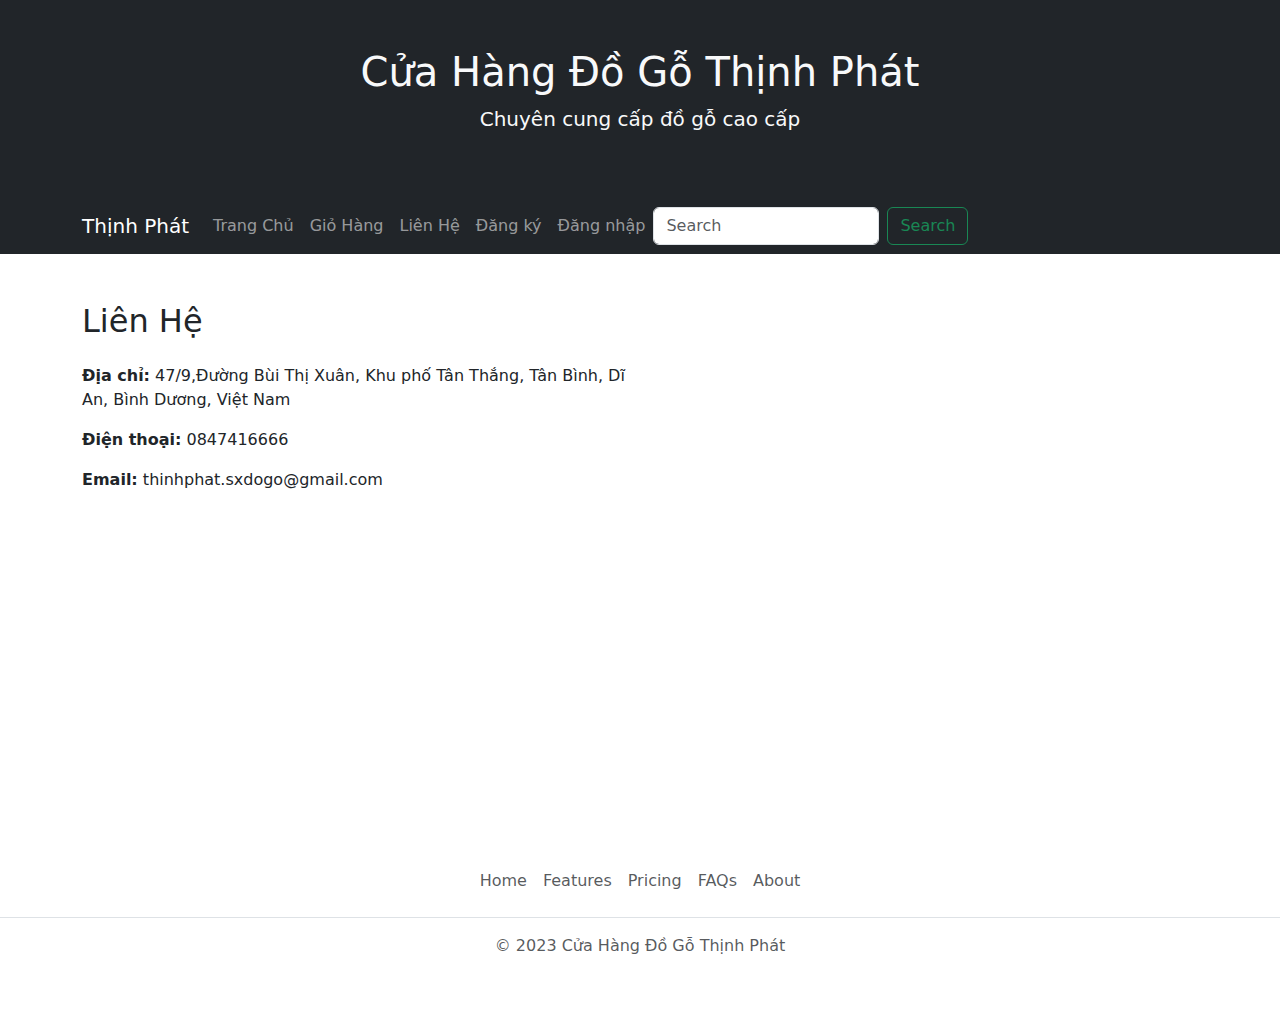
<file: lienhe.html>
<!DOCTYPE html>
<html>
<head>
    <title>Liên Hệ</title>
    <link rel="stylesheet" href="https://cdn.jsdelivr.net/npm/bootstrap@5.3.2/dist/css/bootstrap.min.css">
</head>
<body>
    <header class="bg-dark text-light text-center py-5">
        <h1>Cửa Hàng Đồ Gỗ Thịnh Phát</h1>
        <p class="lead">Chuyên cung cấp đồ gỗ cao cấp</p>
    </header>
    
    <nav class="navbar navbar-expand-lg navbar-dark bg-dark">
        <div class="container">
            <a class="navbar-brand" href="/index.html">Thịnh Phát</a>
            <button class="navbar-toggler" type="button" data-bs-toggle="collapse" data-bs-target="#navbarNav" aria-controls="navbarNav" aria-expanded="false" aria-label="Toggle navigation">
                <span class="navbar-toggler-icon"></span>
            </button>
            <div class="collapse navbar-collapse" id="navbarNav">
                <ul class="navbar-nav ml-auto">
                    <li class="nav-item active">
                        <a class="nav-link" href="/index.html">Trang Chủ</a>
                    </li>
                    <li class="nav-item">
                        <a class="nav-link" href="/canhbao/canhbao.html">Giỏ Hàng </a>
                    </li>
                    <li class="nav-item">
                        <a class="nav-link" href="/lienhe.html">Liên Hệ</a>
                    </li>
                    <li class="nav-item">
                        <a class="nav-link" href="/register.html">Đăng ký</a>
                    </li>
                    <li class="nav-item">
                        <a class="nav-link" href="/signup.html">Đăng nhập</a>
                    </li>
                </ul>
                <form class="d-flex" role="search">
                    <input class="form-control me-2" type="search" placeholder="Search" aria-label="Search">
                    <button class="btn btn-outline-success" type="submit">Search</button>
                  </form>
            </div>
        </div>
    </nav>
    
    <main class="container mt-5">
        <section id="contact">
            <h2 class="mb-4">Liên Hệ</h2>
            <div class="row">
                <div class="col-md-6">
                    <address>
                        <p><strong>Địa chỉ:</strong> 47/9,Đường Bùi Thị Xuân, Khu phố Tân Thắng, Tân Bình, Dĩ An, Bình Dương, Việt Nam</p>
                        <p><strong>Điện thoại:</strong> 0847416666</p>
                        <p><strong>Email:</strong> thinhphat.sxdogo@gmail.com</p>
                    </address>
                </div>
                <div class="col-md-6">
                    <iframe src="https://www.google.com/maps/embed?pb=!1m18!1m12!1m3!1d3917.3104605909443!2d106.7700784109287!3d10.939904389173977!2m3!1f0!2f0!3f0!3m2!1i1024!2i768!4f13.1!3m3!1m2!1s0x3174d9750e452899%3A0x2d0e824986dec5f6!2zQ8O0bmcgVHkgVG5oaCBT4bqjbiBYdeG6pXQgxJDhu5MgR-G7lyBUaOG7i25oIFBow6F0!5e0!3m2!1svi!2sus!4v1698752018824!5m2!1svi!2sus" width="600" height="450" style="border:0;" allowfullscreen="" loading="lazy" referrerpolicy="no-referrer-when-downgrade"></iframe>
                </div>
            </div>
        </section>
    </main>
    <footer class="py-3 my-4">
        <ul class="nav justify-content-center border-bottom pb-3 mb-3">
          <li class="nav-item"><a href="#" class="nav-link px-2 text-muted">Home</a></li>
          <li class="nav-item"><a href="#" class="nav-link px-2 text-muted">Features</a></li>
          <li class="nav-item"><a href="#" class="nav-link px-2 text-muted">Pricing</a></li>
          <li class="nav-item"><a href="#" class="nav-link px-2 text-muted">FAQs</a></li>
          <li class="nav-item"><a href="#" class="nav-link px-2 text-muted">About</a></li>
        </ul>
        <p class="text-center text-muted">© 2023 Cửa Hàng Đồ Gỗ Thịnh Phát</p>
      </footer>

    <script src="https://cdn.jsdelivr.net/npm/bootstrap@5.3.2/dist/js/bootstrap.bundle.min.js"></script>
</body>
</html>
</file>
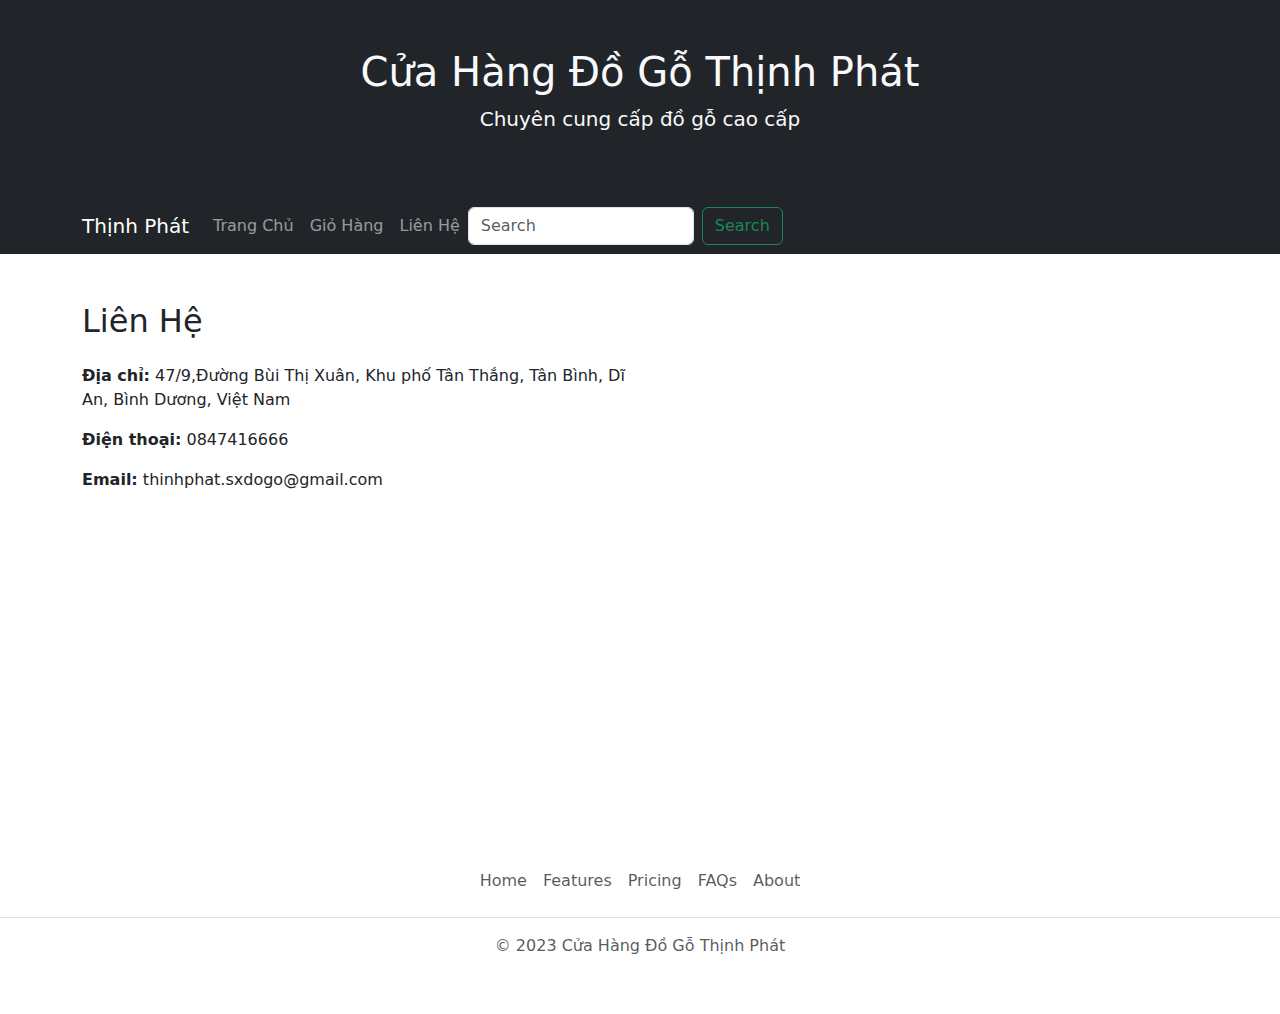
<file: lienhe2.html>
<!DOCTYPE html>
<html>
<head>
    <title>Liên Hệ</title>
    <link rel="stylesheet" href="https://cdn.jsdelivr.net/npm/bootstrap@5.3.2/dist/css/bootstrap.min.css">
</head>
<body>
    <header class="bg-dark text-light text-center py-5">
        <h1>Cửa Hàng Đồ Gỗ Thịnh Phát</h1>
        <p class="lead">Chuyên cung cấp đồ gỗ cao cấp</p>
    </header>
    
    <nav class="navbar navbar-expand-lg navbar-dark bg-dark">
        <div class="container">
            <a class="navbar-brand" href="/index2.html">Thịnh Phát</a>
            <button class="navbar-toggler" type="button" data-bs-toggle="collapse" data-bs-target="#navbarNav" aria-controls="navbarNav" aria-expanded="false" aria-label="Toggle navigation">
                <span class="navbar-toggler-icon"></span>
            </button>
            <div class="collapse navbar-collapse" id="navbarNav">
                <ul class="navbar-nav ml-auto">
                    <li class="nav-item active">
                        <a class="nav-link" href="/index2.html">Trang Chủ</a>
                    </li>
                    <li class="nav-item">
                        <a class="nav-link" href="/trangxemchitiet/giohang.html">Giỏ Hàng </a>
                    </li>
                    <li class="nav-item">
                        <a class="nav-link" href="/lienhe2.html">Liên Hệ</a>
                    </li>
                </ul>
                <form class="d-flex" role="search">
                    <input class="form-control me-2" type="search" placeholder="Search" aria-label="Search">
                    <button class="btn btn-outline-success" type="submit">Search</button>
                  </form>
            </div>
        </div>
    </nav>
    
    <main class="container mt-5">
        <section id="contact">
            <h2 class="mb-4">Liên Hệ</h2>
            <div class="row">
                <div class="col-md-6">
                    <address>
                        <p><strong>Địa chỉ:</strong> 47/9,Đường Bùi Thị Xuân, Khu phố Tân Thắng, Tân Bình, Dĩ An, Bình Dương, Việt Nam</p>
                        <p><strong>Điện thoại:</strong> 0847416666</p>
                        <p><strong>Email:</strong> thinhphat.sxdogo@gmail.com</p>
                    </address>
                </div>
                <div class="col-md-6">
                    <iframe src="https://www.google.com/maps/embed?pb=!1m18!1m12!1m3!1d3917.3104605909443!2d106.7700784109287!3d10.939904389173977!2m3!1f0!2f0!3f0!3m2!1i1024!2i768!4f13.1!3m3!1m2!1s0x3174d9750e452899%3A0x2d0e824986dec5f6!2zQ8O0bmcgVHkgVG5oaCBT4bqjbiBYdeG6pXQgxJDhu5MgR-G7lyBUaOG7i25oIFBow6F0!5e0!3m2!1svi!2sus!4v1698752018824!5m2!1svi!2sus" width="600" height="450" style="border:0;" allowfullscreen="" loading="lazy" referrerpolicy="no-referrer-when-downgrade"></iframe>
                </div>
            </div>
        </section>
    </main>
    <footer class="py-3 my-4">
        <ul class="nav justify-content-center border-bottom pb-3 mb-3">
          <li class="nav-item"><a href="#" class="nav-link px-2 text-muted">Home</a></li>
          <li class="nav-item"><a href="#" class="nav-link px-2 text-muted">Features</a></li>
          <li class="nav-item"><a href="#" class="nav-link px-2 text-muted">Pricing</a></li>
          <li class="nav-item"><a href="#" class="nav-link px-2 text-muted">FAQs</a></li>
          <li class="nav-item"><a href="#" class="nav-link px-2 text-muted">About</a></li>
        </ul>
        <p class="text-center text-muted">© 2023 Cửa Hàng Đồ Gỗ Thịnh Phát</p>
      </footer>

    <script src="https://cdn.jsdelivr.net/npm/bootstrap@5.3.2/dist/js/bootstrap.bundle.min.js"></script>
</body>
</html>
</file>
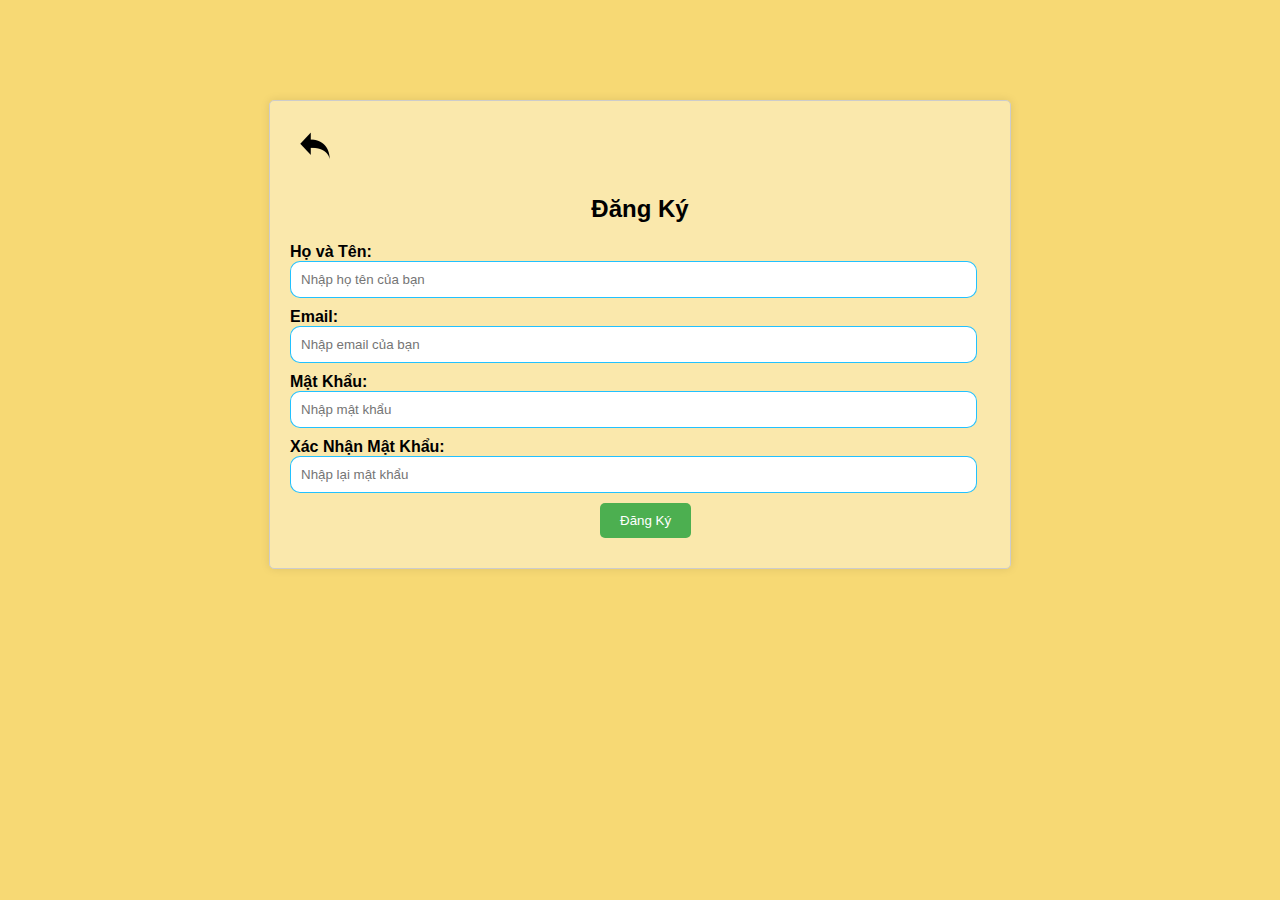
<file: register.html>
<!DOCTYPE html>
<html lang="en">
<head>
    <meta charset="UTF-8">
    <meta name="viewport" content="width=device-width, initial-scale=1.0">
    <title>Document</title>
    <link rel="stylesheet" href="register.css">
</head>
<body>
    
    <div class="container">
        <a class="quaylai" href="/signup.html"><img src="./imgproject/istockphoto-953455676-170667a-removebg-preview (1).png" alt=""></a>
        <form action="/index2.html" method="get">

            <h2>Đăng Ký</h2>
            <div class="input-container">
                <label for="fullname">Họ và Tên:</label>
                <input type="text" id="fullname" name="fullname" required placeholder="Nhập họ tên của bạn">
            </div>
            <div class="input-container">
                <label for="email">Email:</label>
                <input type="email" id="email" name="email" required placeholder="Nhập email của bạn">
            </div>
            <div class="input-container">
                <label for="password">Mật Khẩu:</label>
                <input type="password" id="password" name="password" required placeholder="Nhập mật khẩu">
            </div>
            <div class="input-container">
                <label for="confirm-password">Xác Nhận Mật Khẩu:</label>
                <input type="password" id="confirm-password" name="confirm-password" required placeholder="Nhập lại mật khẩu">
            </div>
            <div class="input-container">
               <a href="/index2.html"> <input type="submit" value="Đăng Ký"></a>
            </div>
            
        </form>
    </div>
</body>
</html>
</file>
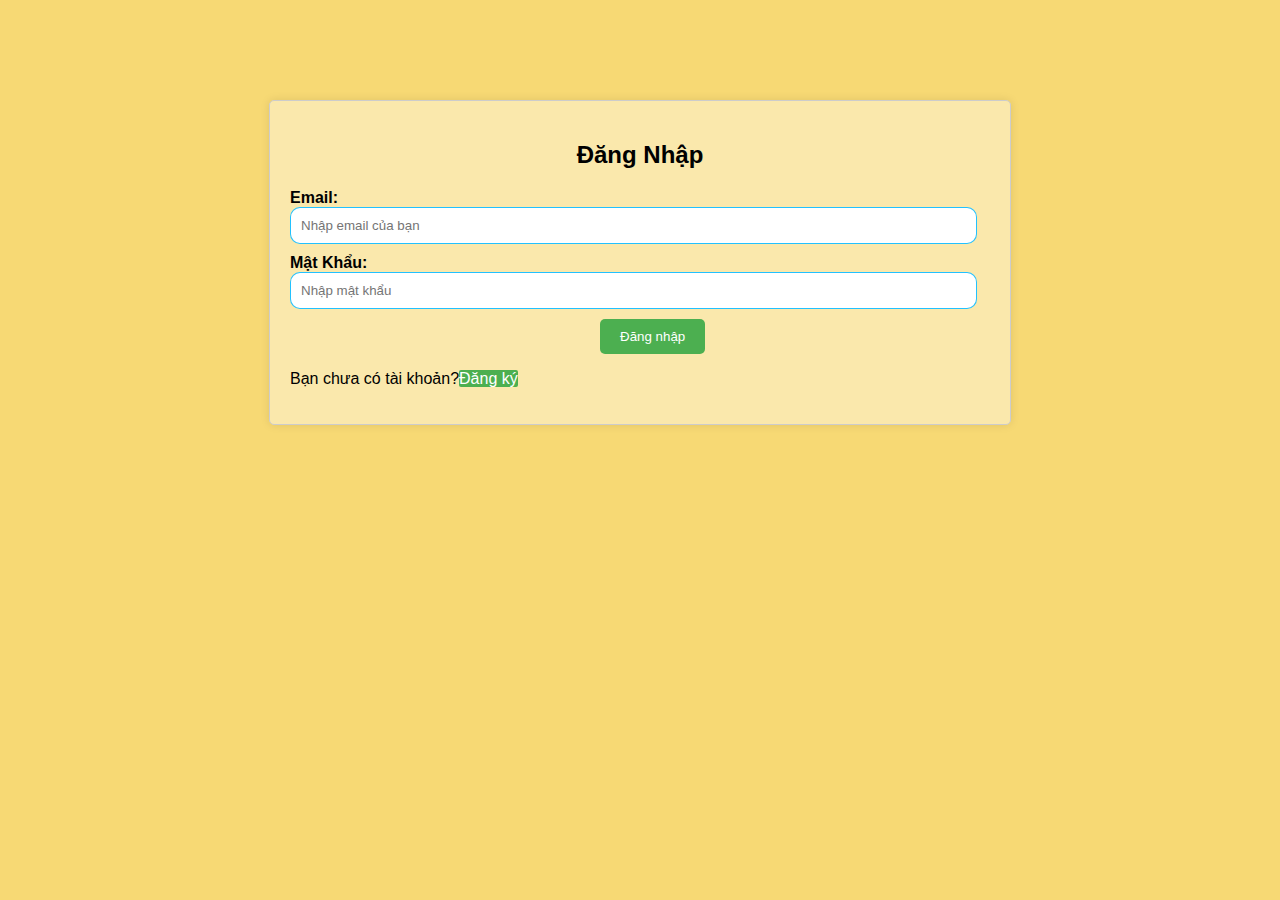
<file: signup.html>
<!DOCTYPE html>
<html lang="en">
<head>
    <meta charset="UTF-8">
    <meta name="viewport" content="width=device-width, initial-scale=1.0">
    <title>Document</title>
    <link rel="stylesheet" href="signup.css">
</head>
<body>
    
    <div class="container">
        <form action="/homepage2.html" method="get">
            <h2>Đăng Nhập</h2>
            <div class="input-container">
                <label for="email">Email:</label>
                <input type="email" id="email" name="email" required placeholder="Nhập email của bạn">
            </div>
            <div class="input-container">
                <label for="password">Mật Khẩu:</label>
                <input type="password" id="password" name="password" required placeholder="Nhập mật khẩu">
            </div>
            <div class="input-container">
                <input type="submit" value="Đăng nhập">
            </div>
            <p>Bạn chưa có tài khoản?<a href="/register.html">Đăng ký</a></p>
    </div>
</body>
</html>
</file>
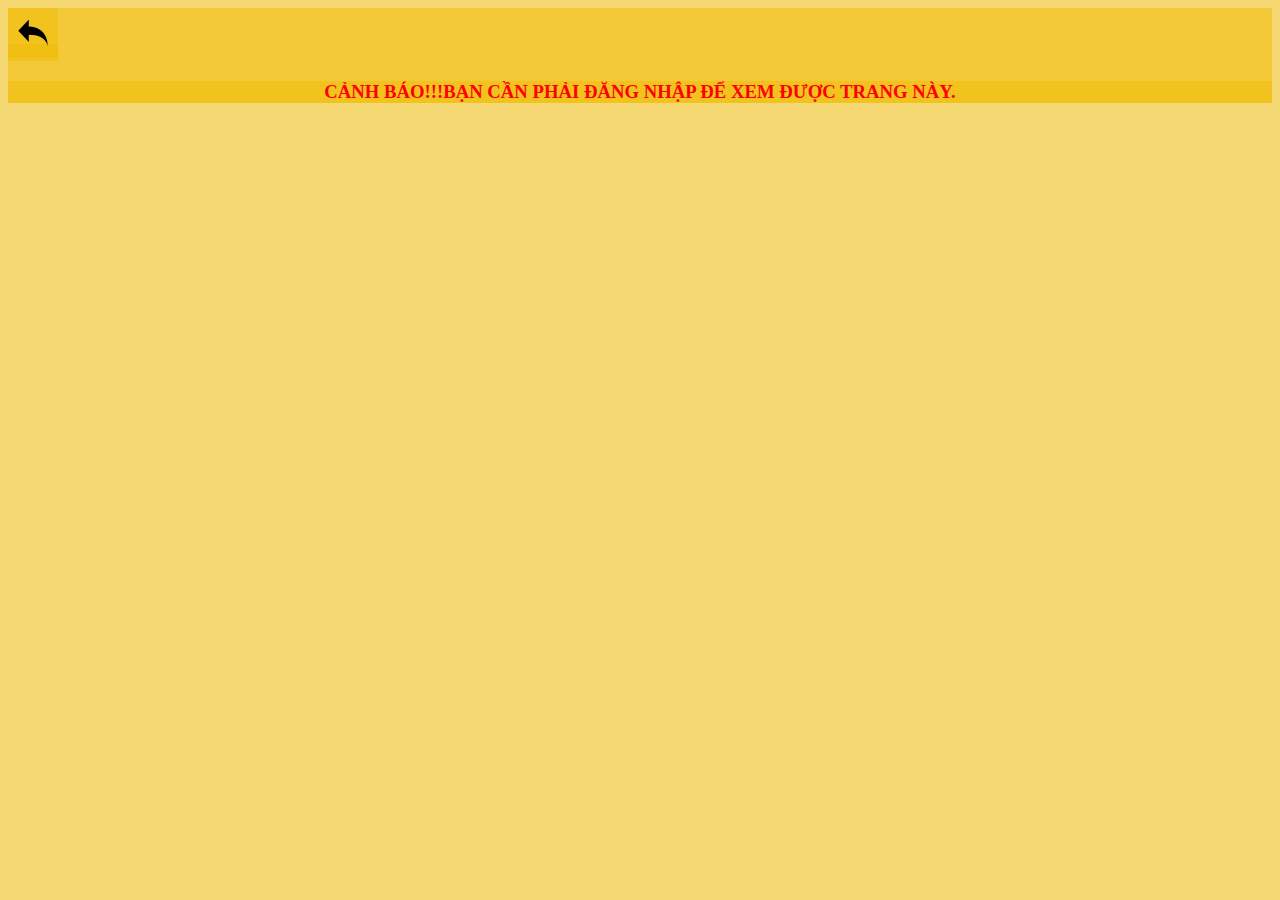
<file: canhbao/canhbao.html>
<!DOCTYPE html>
<html lang="en">
<head>
    <meta charset="UTF-8">
    <meta name="viewport" content="width=device-width, initial-scale=1.0">
    <title>cảnh báo </title>
    <link rel="stylesheet" href="canhbao.css">
</head>
<body>
    <a class="quaylai" href="/index.html"><img src="/imgproject/istockphoto-953455676-170667a-removebg-preview (1).png" alt=""></a>
    <h3>CẢNH BÁO!!!BẠN CẦN PHẢI ĐĂNG NHẬP ĐỂ XEM ĐƯỢC TRANG NÀY.</h3>
</body>
</html>
</file>
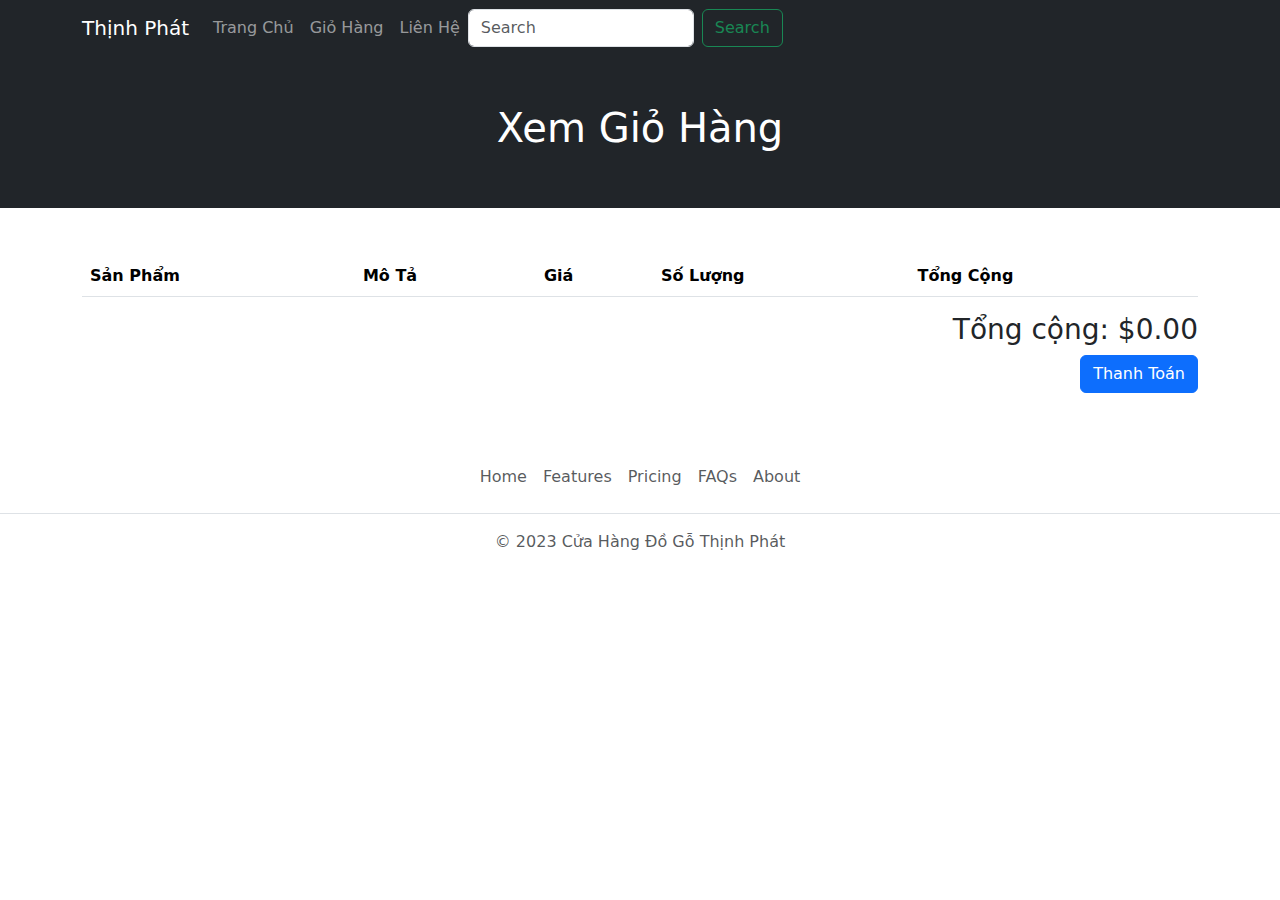
<file: trangxemchitiet/giohang.html>
<!DOCTYPE html>
<html lang="en">
<head>
    <meta charset="UTF-8">
    <meta name="viewport" content="width=device-width, initial-scale=1.0">
    <title>Xem Giỏ Hàng</title>
    <link rel="stylesheet" href="https://cdn.jsdelivr.net/npm/bootstrap@5.3.2/dist/css/bootstrap.min.css">
</head>
<body>
    <nav class="navbar navbar-expand-lg navbar-dark bg-dark">
        <div class="container">
            <a class="navbar-brand" href="/index2.html">Thịnh Phát</a>
            <button class="navbar-toggler" type="button" data-bs-toggle="collapse" data-bs-target="#navbarNav" aria-controls="navbarNav" aria-expanded="false" aria-label="Toggle navigation">
                <span class="navbar-toggler-icon"></span>
            </button>
            <div class="collapse navbar-collapse" id="navbarNav">
                <ul class="navbar-nav ml-auto">
                    <li class="nav-item active">
                        <a class="nav-link" href="/index2.html">Trang Chủ</a>
                    </li>
                    <li class="nav-item">
                        <a class="nav-link" href="/trangxemchitiet/giohang.html">Giỏ Hàng </a>
                    </li>
                    
                    <li class="nav-item">
                        <a class="nav-link" href="/lienhe.html">Liên Hệ</a>
                    </li>
                </ul>
                <form class="d-flex" role="search">
                    <input class="form-control me-2" type="search" placeholder="Search" aria-label="Search">
                    <button class="btn btn-outline-success" type="submit">Search</button>
                  </form>
            </div>
        </div>
    </nav>
    <header class="bg-dark text-white text-center py-5">
        <h1>Xem Giỏ Hàng</h1>
    </header>
    <div class="container my-5">
        <table class="table">
            <thead>
                <tr>
                    <th scope="col">Sản Phẩm</th>
                    <th scope="col">Mô Tả</th>
                    <th scope="col">Giá</th>
                    <th scope="col">Số Lượng</th>
                    <th scope="col">Tổng Cộng</th>
                </tr>
            </thead>
            <tbody id="cart-items">
                <!-- Các sản phẩm trong giỏ hàng sẽ được thêm vào đây bằng JavaScript -->
            </tbody>
        </table>
        <div class="text-end">
            <h3 id="cart-total">Tổng cộng: $0.00</h3>
            <a href="javascript:void(0);" id="checkout" class="btn btn-primary">Thanh Toán</a>
        </div>
    </div>
    <footer class="py-3 my-4">
        <ul class="nav justify-content-center border-bottom pb-3 mb-3">
          <li class="nav-item"><a href="#" class="nav-link px-2 text-muted">Home</a></li>
          <li class="nav-item"><a href="#" class="nav-link px-2 text-muted">Features</a></li>
          <li class="nav-item"><a href="#" class="nav-link px-2 text-muted">Pricing</a></li>
          <li class="nav-item"><a href="#" class="nav-link px-2 text-muted">FAQs</a></li>
          <li class="nav-item"><a href="#" class="nav-link px-2 text-muted">About</a></li>
        </ul>
        <p class="text-center text-muted">© 2023 Cửa Hàng Đồ Gỗ Thịnh Phát</p>
      </footer>
    <script src="https://code.jquery.com/jquery-3.6.0.min.js"></script>
    <script src="https://cdn.jsdelivr.net/npm/bootstrap@5.3.2/dist/js/bootstrap.min.js"></script>
    <script src="giohang.js"></script>
</body>
</html>
</file>
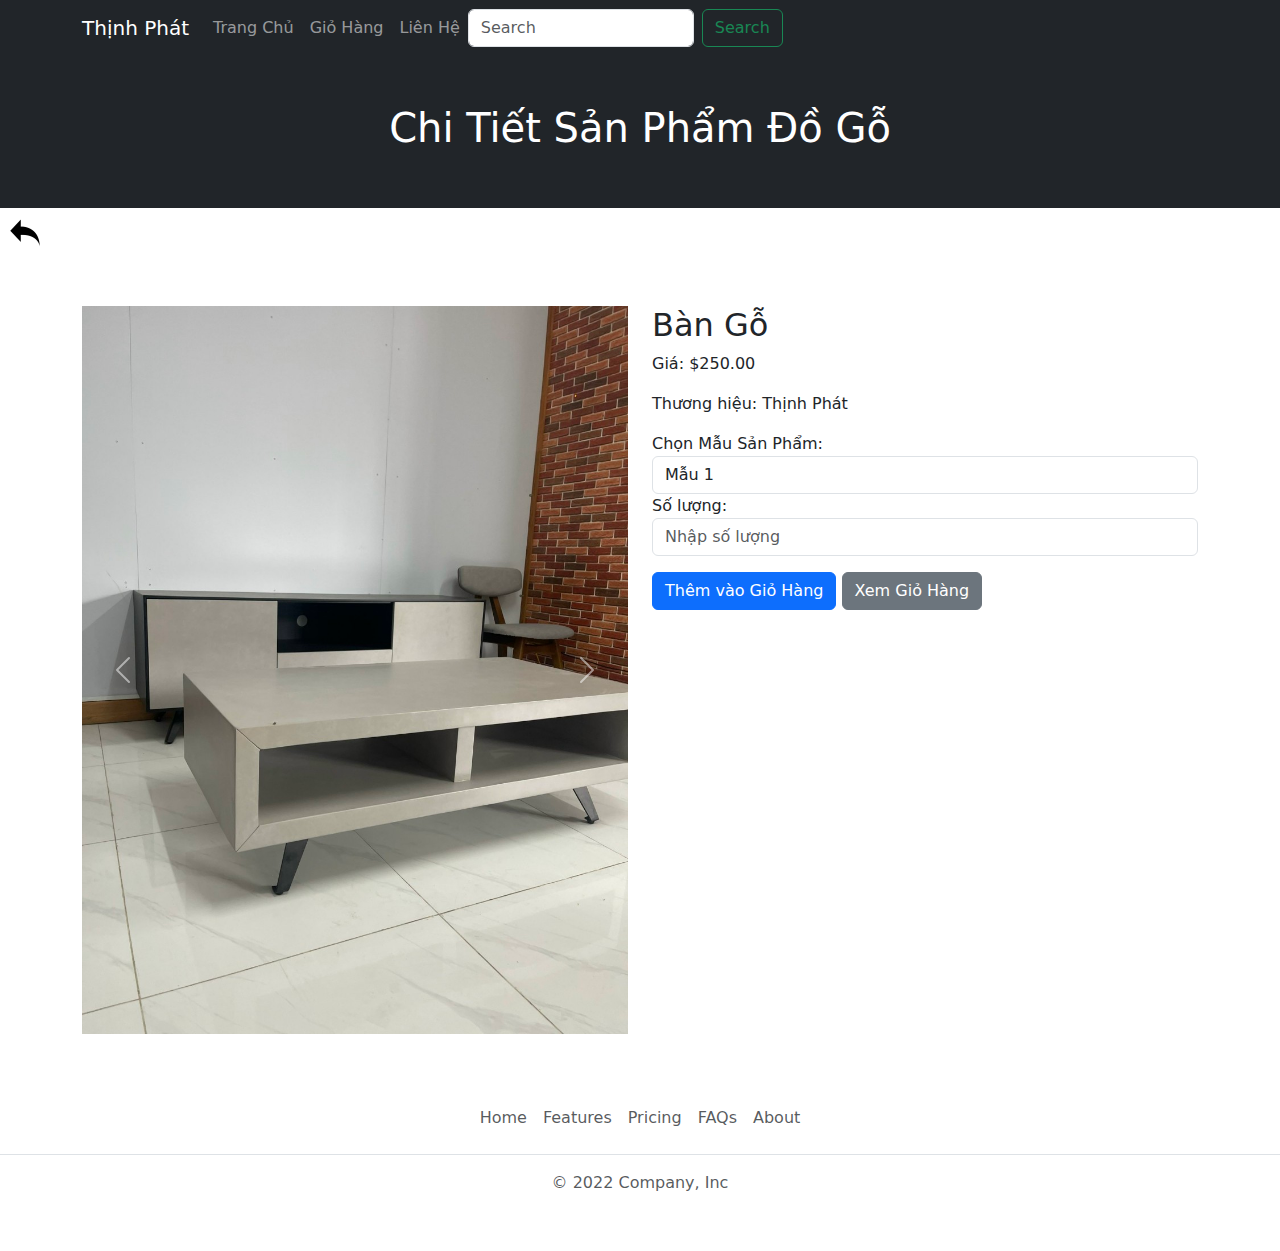
<file: trangxemchitiet/trangxemchitien2.html>
<!DOCTYPE html>
<html lang="en">
<head>
    <meta charset="UTF-8">
    <meta name="viewport" content="width=device-width, initial-scale=1.0">
    <title>Xem Chi Tiết Sản Phẩm Đồ Gỗ</title>
    <link rel="stylesheet" href="https://cdn.jsdelivr.net/npm/bootstrap@5.3.2/dist/css/bootstrap.min.css">
</head>
<body>
    <nav class="navbar navbar-expand-lg navbar-dark bg-dark">
        <div class="container">
            <a class="navbar-brand" href="/index2.html">Thịnh Phát</a>
            <button class="navbar-toggler" type="button" data-bs-toggle="collapse" data-bs-target="#navbarNav" aria-controls="navbarNav" aria-expanded="false" aria-label="Toggle navigation">
                <span class="navbar-toggler-icon"></span>
            </button>
            <div class="collapse navbar-collapse" id="navbarNav">
                <ul class="navbar-nav ml-auto">
                    <li class="nav-item active">
                        <a class="nav-link" href="/index2.html">Trang Chủ</a>
                    </li>
                    <li class="nav-item">
                        <a class="nav-link" href="/trangxemchitiet/giohang.html">Giỏ Hàng </a>
                    </li>
                    
                    <li class="nav-item">
                        <a class="nav-link" href="/lienhe.html">Liên Hệ</a>
                    </li>
                </ul>
                <form class="d-flex" role="search">
                    <input class="form-control me-2" type="search" placeholder="Search" aria-label="Search">
                    <button class="btn btn-outline-success" type="submit">Search</button>
                  </form>
            </div>
        </div>
    </nav>
    <header class="bg-dark text-white text-center py-5">
        <h1>Chi Tiết Sản Phẩm Đồ Gỗ</h1>
    </header>
    <a class="quaylai" href="/index2.html"><img src="/imgproject/istockphoto-953455676-170667a-removebg-preview (1).png" alt="123"></a>
    <div class="container my-5">
        <div class="row">
            <div class="col-md-6">
                <div id="carouselExample" class="carousel slide">
                    <div class="carousel-inner">
                      <div class="carousel-item active">
                        <img src="/img/ban1.jpg" class="d-block w-100" alt="mẫu 1">
                      </div>
                      <div class="carousel-item">
                        <img src="/img/ban2.jpg" class="d-block w-100" alt="mẫu 2">
                      </div>
                      
                    </div>
                    <button class="carousel-control-prev" type="button" data-bs-target="#carouselExample" data-bs-slide="prev">
                      <span class="carousel-control-prev-icon" aria-hidden="false"></span>
                      <span class="visually-hidden">Previous</span>
                    </button>
                    <button class="carousel-control-next" type="button" data-bs-target="#carouselExample" data-bs-slide="next">
                      <span class="carousel-control-next-icon" aria-hidden="false"></span>
                      <span class="visually-hidden">Next</span>
                    </button>
                  </div>
            </div>
            <div class="col-md-6">
                <h2>Bàn Gỗ</h2>     
                <p>Giá: $250.00</p>
                <p>Thương hiệu: Thịnh Phát</p>
                <div class="form-group">
                    <label for="model">Chọn Mẫu Sản Phẩm:</label>
                    <select class="form-control" id="model">
                        <option>Mẫu 1</option>
                        <option>Mẫu 2</option>
                    </select>
                </div>
                <div class="form-group">
                    <label for="quantity">Số lượng:</label>
                    <input type="number" class="form-control" id="quantity" placeholder="Nhập số lượng">
                </div>
                <button id="addToCart" class="btn btn-primary my-3">Thêm vào Giỏ Hàng</button>
                <a href="giohang.html" class="btn btn-secondary">Xem Giỏ Hàng</a>
            </div>
        </div>
    </div>
    <footer class="py-3 my-4">
      <ul class="nav justify-content-center border-bottom pb-3 mb-3">
        <li class="nav-item"><a href="#" class="nav-link px-2 text-muted">Home</a></li>
        <li class="nav-item"><a href="#" class="nav-link px-2 text-muted">Features</a></li>
        <li class="nav-item"><a href="#" class="nav-link px-2 text-muted">Pricing</a></li>
        <li class="nav-item"><a href="#" class="nav-link px-2 text-muted">FAQs</a></li>
        <li class="nav-item"><a href="#" class="nav-link px-2 text-muted">About</a></li>
      </ul>
      <p class="text-center text-muted">© 2022 Company, Inc</p>
    </footer>
    <script src="https://code.jquery.com/jquery-3.6.0.min.js"></script>
    <script src="https://cdn.jsdelivr.net/npm/bootstrap@5.3.2/dist/js/bootstrap.min.js"></script>
    <script>
        document.getElementById('addToCart').addEventListener('click', function() {
            var quantity = parseInt(document.getElementById('quantity').value);
            var productPrice = 250.00; // Thay đổi giá sản phẩm tại đây
            var total = quantity * productPrice;
            
            // Lưu sản phẩm vào giỏ hàng (sử dụng localStorage)
            var product = {
                name: "Sản phẩm đồ gỗ",
                description: "Mô tả sản phẩm đồ gỗ",
                price: productPrice,
                quantity: quantity
            };
            
            var cart = JSON.parse(localStorage.getItem('cart')) || [];
            cart.push(product);
            localStorage.setItem('cart', JSON.stringify(cart));
            
            alert('Sản phẩm đã được thêm vào giỏ hàng.\nTổng cộng: $' + total);
        });
    </script>
</body>
</html>
</file>
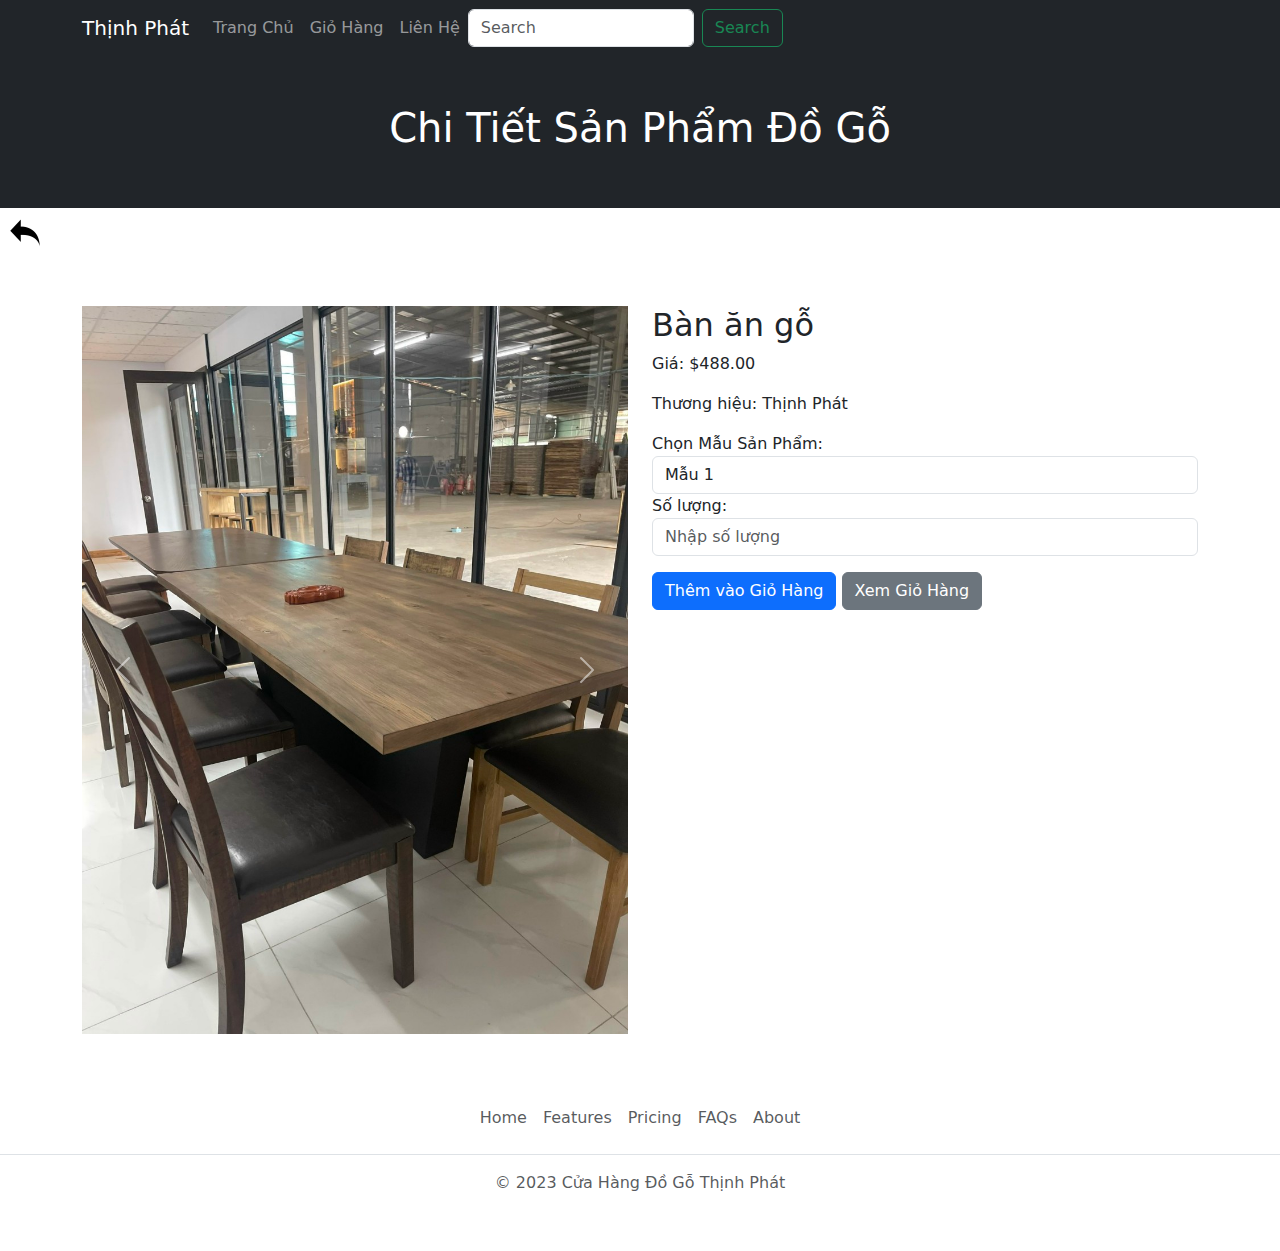
<file: trangxemchitiet/trangxemchitien3.html>
<!DOCTYPE html>
<html lang="en">
<head>
    <meta charset="UTF-8">
    <meta name="viewport" content="width=device-width, initial-scale=1.0">
    <title>Xem Chi Tiết Sản Phẩm Đồ Gỗ</title>
    <link rel="stylesheet" href="https://cdn.jsdelivr.net/npm/bootstrap@5.3.2/dist/css/bootstrap.min.css">
</head>
<body>
    <nav class="navbar navbar-expand-lg navbar-dark bg-dark">
        <div class="container">
            <a class="navbar-brand" href="/index2.html">Thịnh Phát</a>
            <button class="navbar-toggler" type="button" data-bs-toggle="collapse" data-bs-target="#navbarNav" aria-controls="navbarNav" aria-expanded="false" aria-label="Toggle navigation">
                <span class="navbar-toggler-icon"></span>
            </button>
            <div class="collapse navbar-collapse" id="navbarNav">
                <ul class="navbar-nav ml-auto">
                    <li class="nav-item active">
                        <a class="nav-link" href="/index2.html">Trang Chủ</a>
                    </li>
                    <li class="nav-item">
                        <a class="nav-link" href="/trangxemchitiet/giohang.html">Giỏ Hàng </a>
                    </li>
                    
                    <li class="nav-item">
                        <a class="nav-link" href="/lienhe.html">Liên Hệ</a>
                    </li>
                </ul>
                <form class="d-flex" role="search">
                    <input class="form-control me-2" type="search" placeholder="Search" aria-label="Search">
                    <button class="btn btn-outline-success" type="submit">Search</button>
                  </form>
            </div>
        </div>
    </nav>
    <header class="bg-dark text-white text-center py-5">
        <h1>Chi Tiết Sản Phẩm Đồ Gỗ</h1>
    </header>
    <a class="quaylai" href="/index2.html"><img src="/imgproject/istockphoto-953455676-170667a-removebg-preview (1).png" alt="123"></a>
    <div class="container my-5">
        <div class="row">
            <div class="col-md-6">
                <div id="carouselExample" class="carousel slide">
                    <div class="carousel-inner">
                      <div class="carousel-item active">
                        <img src="/img/banan1.jpg" class="d-block w-100" alt="mẫu 1">
                      </div>
                      <div class="carousel-item">
                        <img src="/img/banan2.jpg" class="d-block w-100" alt="mẫu 2">
                      </div>
                      
                    </div>
                    <button class="carousel-control-prev" type="button" data-bs-target="#carouselExample" data-bs-slide="prev">
                      <span class="carousel-control-prev-icon" aria-hidden="false"></span>
                      <span class="visually-hidden">Previous</span>
                    </button>
                    <button class="carousel-control-next" type="button" data-bs-target="#carouselExample" data-bs-slide="next">
                      <span class="carousel-control-next-icon" aria-hidden="false"></span>
                      <span class="visually-hidden">Next</span>
                    </button>
                  </div>
            </div>
            <div class="col-md-6">
                <h2>Bàn ăn gỗ</h2>
                <p>Giá: $488.00</p>
                <p>Thương hiệu: Thịnh Phát</p>
                <div class="form-group">
                    <label for="model">Chọn Mẫu Sản Phẩm:</label>
                    <select class="form-control" id="model">
                        <option>Mẫu 1</option>
                        <option>Mẫu 2</option>
                    </select>
                </div>
                <div class="form-group">
                    <label for="quantity">Số lượng:</label>
                    <input type="number" class="form-control" id="quantity" placeholder="Nhập số lượng">
                </div>
                <button id="addToCart" class="btn btn-primary my-3">Thêm vào Giỏ Hàng</button>
                <a href="giohang.html" class="btn btn-secondary">Xem Giỏ Hàng</a>
            </div>
        </div>
    </div>
    <footer class="py-3 my-4">
      <ul class="nav justify-content-center border-bottom pb-3 mb-3">
        <li class="nav-item"><a href="#" class="nav-link px-2 text-muted">Home</a></li>
        <li class="nav-item"><a href="#" class="nav-link px-2 text-muted">Features</a></li>
        <li class="nav-item"><a href="#" class="nav-link px-2 text-muted">Pricing</a></li>
        <li class="nav-item"><a href="#" class="nav-link px-2 text-muted">FAQs</a></li>
        <li class="nav-item"><a href="#" class="nav-link px-2 text-muted">About</a></li>
      </ul>
      <p class="text-center text-muted">© 2023 Cửa Hàng Đồ Gỗ Thịnh Phát</p>
    </footer>
    <script src="https://code.jquery.com/jquery-3.6.0.min.js"></script>
    <script src="https://cdn.jsdelivr.net/npm/bootstrap@5.3.2/dist/js/bootstrap.min.js"></script>
    <script>
        document.getElementById('addToCart').addEventListener('click', function() {
            var quantity = parseInt(document.getElementById('quantity').value);
            var productPrice = 488.00; // Thay đổi giá sản phẩm tại đây
            var total = quantity * productPrice;
            
            // Lưu sản phẩm vào giỏ hàng (sử dụng localStorage)
            var product = {
                name: "Sản phẩm đồ gỗ",
                description: "Mô tả sản phẩm đồ gỗ",
                price: productPrice,
                quantity: quantity
            };
            
            var cart = JSON.parse(localStorage.getItem('cart')) || [];
            cart.push(product);
            localStorage.setItem('cart', JSON.stringify(cart));
            
            alert('Sản phẩm đã được thêm vào giỏ hàng.\nTổng cộng: $' + total);
        });
    </script>
</body>
</html>
</file>
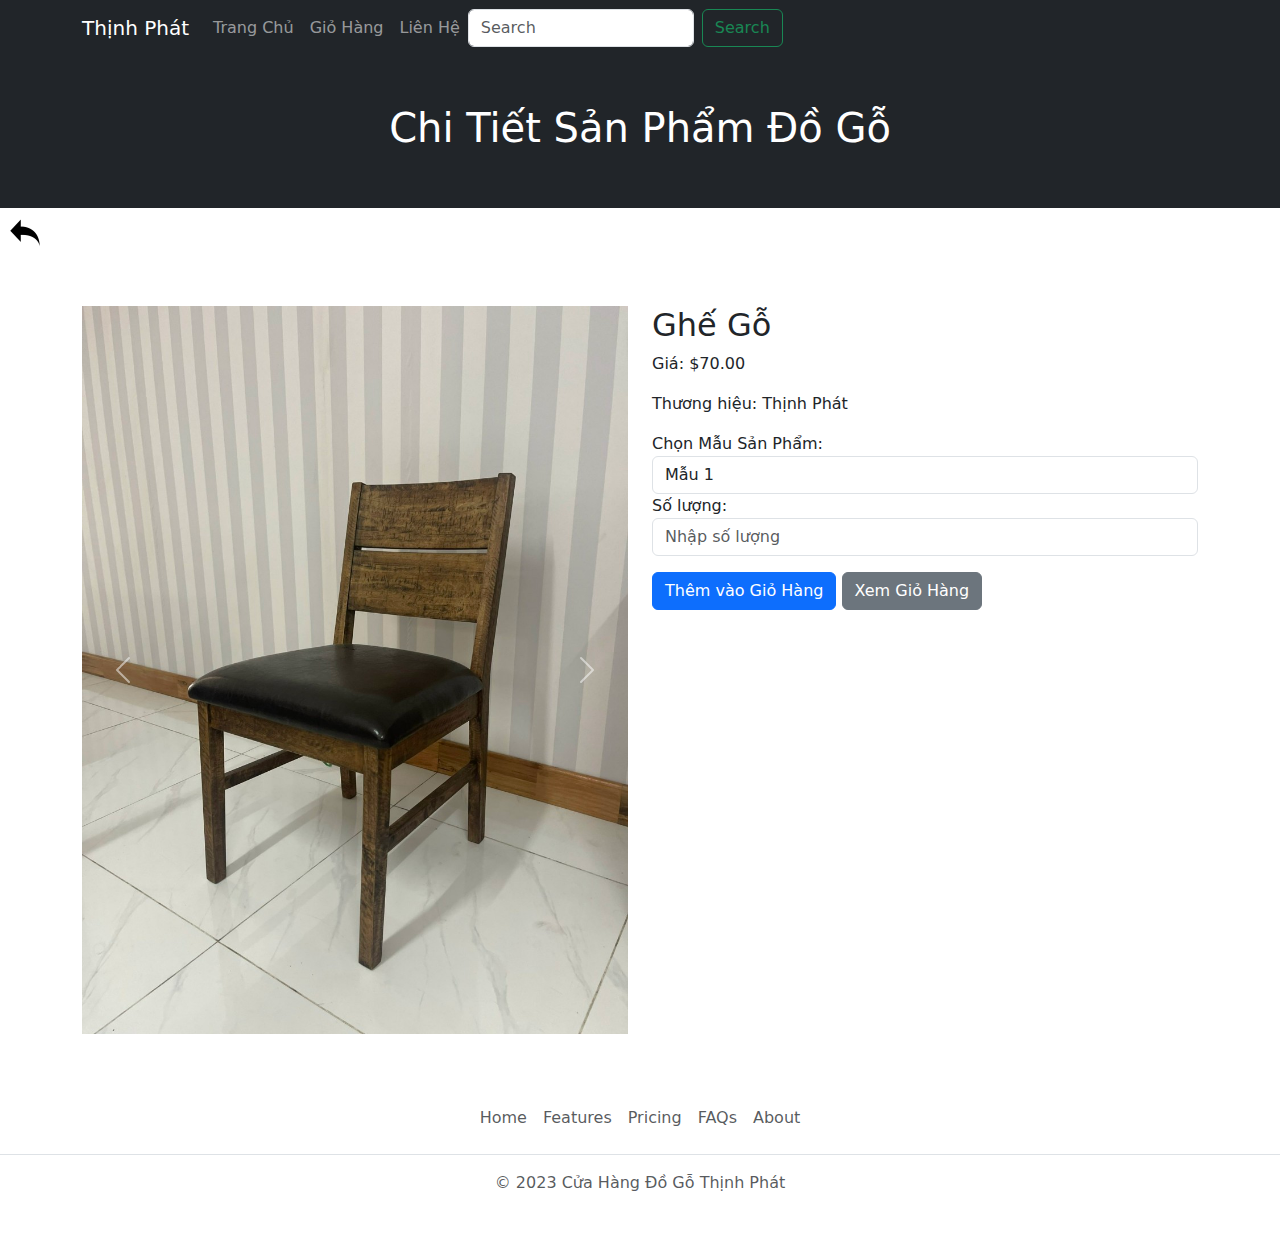
<file: trangxemchitiet/trangxemchitien4.html>
<!DOCTYPE html>
<html lang="en">
<head>
    <meta charset="UTF-8">
    <meta name="viewport" content="width=device-width, initial-scale=1.0">
    <title>Xem Chi Tiết Sản Phẩm Đồ Gỗ</title>
    <link rel="stylesheet" href="https://cdn.jsdelivr.net/npm/bootstrap@5.3.2/dist/css/bootstrap.min.css">
</head>
<body>
    <nav class="navbar navbar-expand-lg navbar-dark bg-dark">
        <div class="container">
            <a class="navbar-brand" href="/index2.html">Thịnh Phát</a>
            <button class="navbar-toggler" type="button" data-bs-toggle="collapse" data-bs-target="#navbarNav" aria-controls="navbarNav" aria-expanded="false" aria-label="Toggle navigation">
                <span class="navbar-toggler-icon"></span>
            </button>
            <div class="collapse navbar-collapse" id="navbarNav">
                <ul class="navbar-nav ml-auto">
                    <li class="nav-item active">
                        <a class="nav-link" href="/index2.html">Trang Chủ</a>
                    </li>
                    <li class="nav-item">
                        <a class="nav-link" href="/trangxemchitiet/giohang.html">Giỏ Hàng </a>
                    </li>
                    
                    <li class="nav-item">
                        <a class="nav-link" href="/lienhe.html">Liên Hệ</a>
                    </li>
                </ul>
                <form class="d-flex" role="search">
                    <input class="form-control me-2" type="search" placeholder="Search" aria-label="Search">
                    <button class="btn btn-outline-success" type="submit">Search</button>
                  </form>
            </div>
        </div>
    </nav>
    <header class="bg-dark text-white text-center py-5">
        <h1>Chi Tiết Sản Phẩm Đồ Gỗ</h1>
    </header>
    <a class="quaylai" href="/index2.html"><img src="/imgproject/istockphoto-953455676-170667a-removebg-preview (1).png" alt="123"></a>
    <div class="container my-5">
        <div class="row">
            <div class="col-md-6">
                <div id="carouselExample" class="carousel slide">
                    <div class="carousel-inner">
                      <div class="carousel-item active">
                        <img src="/img/ghe3.jpg" class="d-block w-100" alt="mẫu 1">
                      </div>
                      <div class="carousel-item">
                        <img src="/img/gh4.jpg" class="d-block w-100" alt="mẫu 2">
                      </div>
                      
                    </div>
                    <button class="carousel-control-prev" type="button" data-bs-target="#carouselExample" data-bs-slide="prev">
                      <span class="carousel-control-prev-icon" aria-hidden="false"></span>
                      <span class="visually-hidden">Previous</span>
                    </button>
                    <button class="carousel-control-next" type="button" data-bs-target="#carouselExample" data-bs-slide="next">
                      <span class="carousel-control-next-icon" aria-hidden="false"></span>
                      <span class="visually-hidden">Next</span>
                    </button>
                  </div>
            </div>
            <div class="col-md-6">
                <h2>Ghế Gỗ</h2>
                <p>Giá: $70.00</p>
                <p>Thương hiệu: Thịnh Phát</p>
                <div class="form-group">
                    <label for="model">Chọn Mẫu Sản Phẩm:</label>
                    <select class="form-control" id="model">
                        <option>Mẫu 1</option>
                        <option>Mẫu 2</option>
                    </select>
                </div>
                <div class="form-group">
                    <label for="quantity">Số lượng:</label>
                    <input type="number" class="form-control" id="quantity" placeholder="Nhập số lượng">
                </div>
                <button id="addToCart" class="btn btn-primary my-3">Thêm vào Giỏ Hàng</button>
                <a href="giohang.html" class="btn btn-secondary">Xem Giỏ Hàng</a>
            </div>
        </div>
    </div>
    <footer class="py-3 my-4">
      <ul class="nav justify-content-center border-bottom pb-3 mb-3">
        <li class="nav-item"><a href="#" class="nav-link px-2 text-muted">Home</a></li>
        <li class="nav-item"><a href="#" class="nav-link px-2 text-muted">Features</a></li>
        <li class="nav-item"><a href="#" class="nav-link px-2 text-muted">Pricing</a></li>
        <li class="nav-item"><a href="#" class="nav-link px-2 text-muted">FAQs</a></li>
        <li class="nav-item"><a href="#" class="nav-link px-2 text-muted">About</a></li>
      </ul>
      <p class="text-center text-muted">© 2023 Cửa Hàng Đồ Gỗ Thịnh Phát</p>
    </footer>
    <script src="https://code.jquery.com/jquery-3.6.0.min.js"></script>
    <script src="https://cdn.jsdelivr.net/npm/bootstrap@5.3.2/dist/js/bootstrap.min.js"></script>
    <script>
        document.getElementById('addToCart').addEventListener('click', function() {
            var quantity = parseInt(document.getElementById('quantity').value);
            var productPrice = 70.00; // Thay đổi giá sản phẩm tại đây
            var total = quantity * productPrice;
            
            // Lưu sản phẩm vào giỏ hàng (sử dụng localStorage)
            var product = {
                name: "Sản phẩm đồ gỗ",
                description: "Mô tả sản phẩm đồ gỗ",
                price: productPrice,
                quantity: quantity
            };
            
            var cart = JSON.parse(localStorage.getItem('cart')) || [];
            cart.push(product);
            localStorage.setItem('cart', JSON.stringify(cart));
            
            alert('Sản phẩm đã được thêm vào giỏ hàng.\nTổng cộng: $' + total);
        });
    </script>
</body>
</html>
</file>
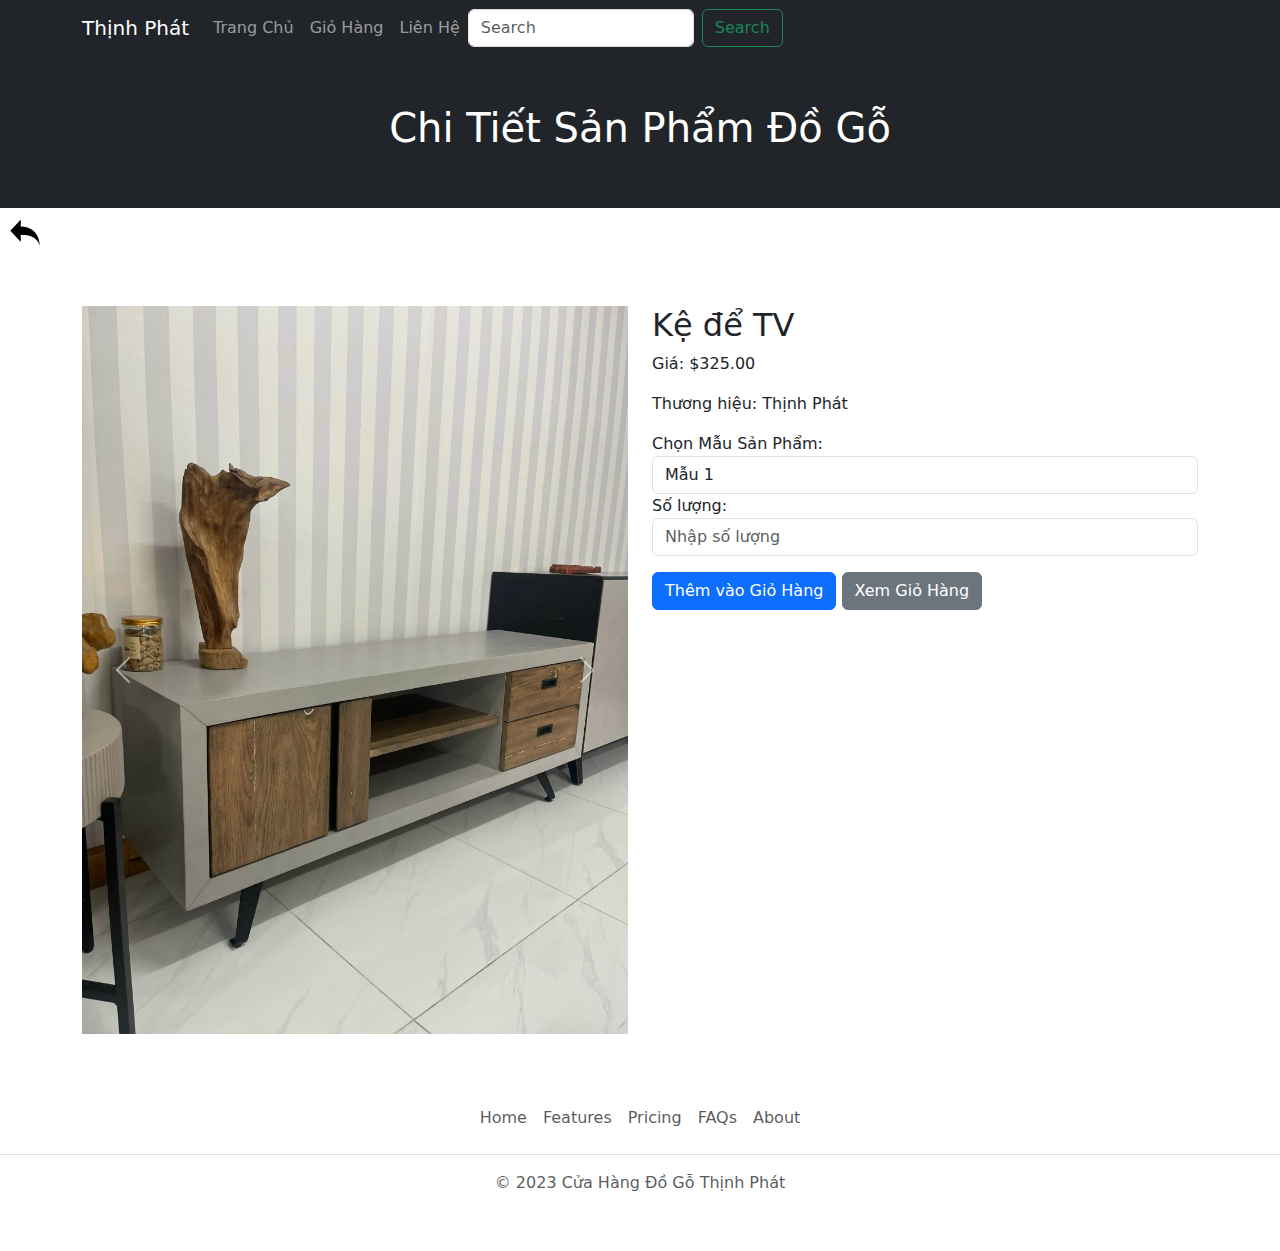
<file: trangxemchitiet/trangxemchitien5.html>
<!DOCTYPE html>
<html lang="en">
<head>
    <meta charset="UTF-8">
    <meta name="viewport" content="width=device-width, initial-scale=1.0">
    <title>Xem Chi Tiết Sản Phẩm Đồ Gỗ</title>
    <link rel="stylesheet" href="https://cdn.jsdelivr.net/npm/bootstrap@5.3.2/dist/css/bootstrap.min.css">
</head>
<body>
    <nav class="navbar navbar-expand-lg navbar-dark bg-dark">
        <div class="container">
            <a class="navbar-brand" href="/index2.html">Thịnh Phát</a>
            <button class="navbar-toggler" type="button" data-bs-toggle="collapse" data-bs-target="#navbarNav" aria-controls="navbarNav" aria-expanded="false" aria-label="Toggle navigation">
                <span class="navbar-toggler-icon"></span>
            </button>
            <div class="collapse navbar-collapse" id="navbarNav">
                <ul class="navbar-nav ml-auto">
                    <li class="nav-item active">
                        <a class="nav-link" href="/index2.html">Trang Chủ</a>
                    </li>
                    <li class="nav-item">
                        <a class="nav-link" href="/trangxemchitiet/giohang.html">Giỏ Hàng </a>
                    </li>
                    
                    <li class="nav-item">
                        <a class="nav-link" href="/lienhe.html">Liên Hệ</a>
                    </li>
                </ul>
                <form class="d-flex" role="search">
                    <input class="form-control me-2" type="search" placeholder="Search" aria-label="Search">
                    <button class="btn btn-outline-success" type="submit">Search</button>
                  </form>
            </div>
        </div>
    </nav>
    <header class="bg-dark text-white text-center py-5">
        <h1>Chi Tiết Sản Phẩm Đồ Gỗ</h1>
    </header>
    <a class="quaylai" href="/index2.html"><img src="/imgproject/istockphoto-953455676-170667a-removebg-preview (1).png" alt="123"></a>
    <div class="container my-5">
        <div class="row">
            <div class="col-md-6">
                <div id="carouselExample" class="carousel slide">
                    <div class="carousel-inner">
                      <div class="carousel-item active">
                        <img src="/img/kedetv.jpg" class="d-block w-100" alt="mẫu 1">
                      </div>
                      <div class="carousel-item">
                        <img src="/img/kedetv2.jpg" class="d-block w-100" alt="mẫu 2">
                      </div>
                      
                    </div>
                    <button class="carousel-control-prev" type="button" data-bs-target="#carouselExample" data-bs-slide="prev">
                      <span class="carousel-control-prev-icon" aria-hidden="false"></span>
                      <span class="visually-hidden">Previous</span>
                    </button>
                    <button class="carousel-control-next" type="button" data-bs-target="#carouselExample" data-bs-slide="next">
                      <span class="carousel-control-next-icon" aria-hidden="false"></span>
                      <span class="visually-hidden">Next</span>
                    </button>
                  </div>
            </div>
            <div class="col-md-6">
                <h2>Kệ để TV</h2>
                <p>Giá: $325.00</p>
                <p>Thương hiệu: Thịnh Phát</p>
                <div class="form-group">
                    <label for="model">Chọn Mẫu Sản Phẩm:</label>
                    <select class="form-control" id="model">
                        <option>Mẫu 1</option>
                        <option>Mẫu 2</option>
                    </select>
                </div>
                <div class="form-group">
                    <label for="quantity">Số lượng:</label>
                    <input type="number" class="form-control" id="quantity" placeholder="Nhập số lượng">
                </div>
                <button id="addToCart" class="btn btn-primary my-3">Thêm vào Giỏ Hàng</button>
                <a href="giohang.html" class="btn btn-secondary">Xem Giỏ Hàng</a>
            </div>
        </div>
    </div>
    <footer class="py-3 my-4">
      <ul class="nav justify-content-center border-bottom pb-3 mb-3">
        <li class="nav-item"><a href="#" class="nav-link px-2 text-muted">Home</a></li>
        <li class="nav-item"><a href="#" class="nav-link px-2 text-muted">Features</a></li>
        <li class="nav-item"><a href="#" class="nav-link px-2 text-muted">Pricing</a></li>
        <li class="nav-item"><a href="#" class="nav-link px-2 text-muted">FAQs</a></li>
        <li class="nav-item"><a href="#" class="nav-link px-2 text-muted">About</a></li>
      </ul>
      <p class="text-center text-muted">© 2023 Cửa Hàng Đồ Gỗ Thịnh Phát</p>
    </footer>
    <script src="https://code.jquery.com/jquery-3.6.0.min.js"></script>
    <script src="https://cdn.jsdelivr.net/npm/bootstrap@5.3.2/dist/js/bootstrap.min.js"></script>
    <script>
        document.getElementById('addToCart').addEventListener('click', function() {
            var quantity = parseInt(document.getElementById('quantity').value);
            var productPrice = 325.00; // Thay đổi giá sản phẩm tại đây
            var total = quantity * productPrice;
            
            // Lưu sản phẩm vào giỏ hàng (sử dụng localStorage)
            var product = {
                name: "Sản phẩm đồ gỗ",
                description: "Mô tả sản phẩm đồ gỗ",
                price: productPrice,
                quantity: quantity
            };
            
            var cart = JSON.parse(localStorage.getItem('cart')) || [];
            cart.push(product);
            localStorage.setItem('cart', JSON.stringify(cart));
            
            alert('Sản phẩm đã được thêm vào giỏ hàng.\nTổng cộng: $' + total);
        });
    </script>
</body>
</html>
</file>
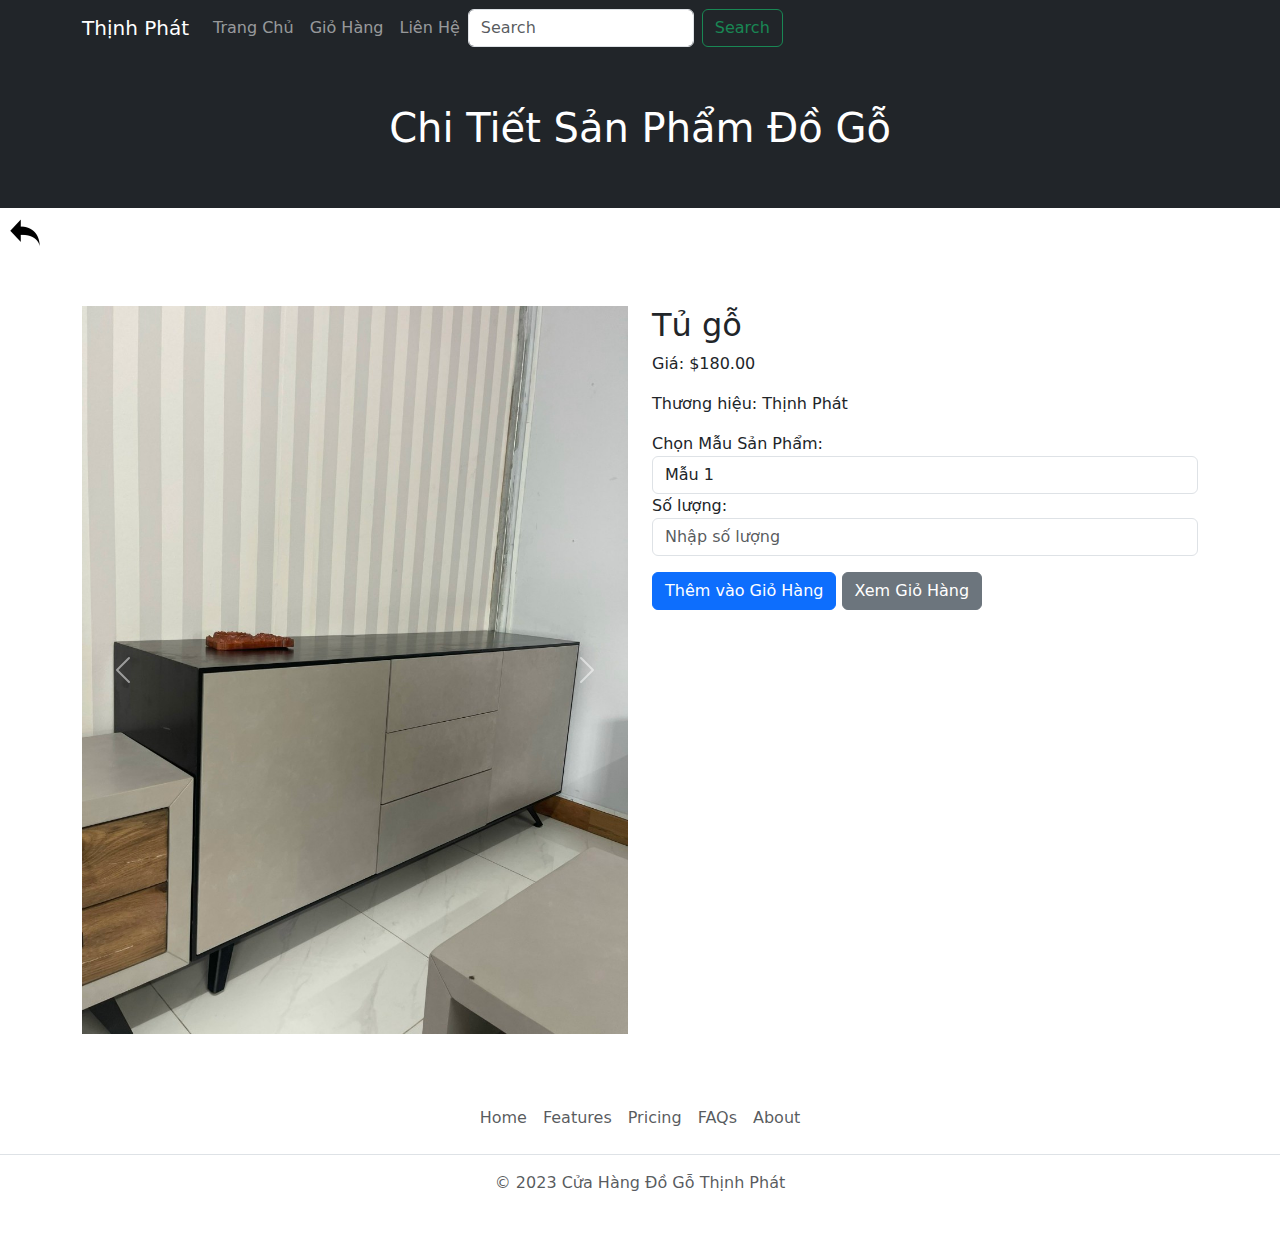
<file: trangxemchitiet/trangxemchitien6.html>
<!DOCTYPE html>
<html lang="en">
<head>
    <meta charset="UTF-8">
    <meta name="viewport" content="width=device-width, initial-scale=1.0">
    <title>Xem Chi Tiết Sản Phẩm Đồ Gỗ</title>
    <link rel="stylesheet" href="https://cdn.jsdelivr.net/npm/bootstrap@5.3.2/dist/css/bootstrap.min.css">
</head>
<body>
    <nav class="navbar navbar-expand-lg navbar-dark bg-dark">
        <div class="container">
            <a class="navbar-brand" href="/index2.html">Thịnh Phát</a>
            <button class="navbar-toggler" type="button" data-bs-toggle="collapse" data-bs-target="#navbarNav" aria-controls="navbarNav" aria-expanded="false" aria-label="Toggle navigation">
                <span class="navbar-toggler-icon"></span>
            </button>
            <div class="collapse navbar-collapse" id="navbarNav">
                <ul class="navbar-nav ml-auto">
                    <li class="nav-item active">
                        <a class="nav-link" href="/index2.html">Trang Chủ</a>
                    </li>
                    <li class="nav-item">
                        <a class="nav-link" href="/trangxemchitiet/giohang.html">Giỏ Hàng </a>
                    </li>
                    
                    <li class="nav-item">
                        <a class="nav-link" href="/lienhe.html">Liên Hệ</a>
                    </li>
                </ul>
                <form class="d-flex" role="search">
                    <input class="form-control me-2" type="search" placeholder="Search" aria-label="Search">
                    <button class="btn btn-outline-success" type="submit">Search</button>
                  </form>
            </div>
        </div>
    </nav>
    <header class="bg-dark text-white text-center py-5">
        <h1>Chi Tiết Sản Phẩm Đồ Gỗ</h1>
    </header>
    <a class="quaylai" href="/index2.html"><img src="/imgproject/istockphoto-953455676-170667a-removebg-preview (1).png" alt="123"></a>
    <div class="container my-5">
        <div class="row">
            <div class="col-md-6">
                <div id="carouselExample" class="carousel slide">
                    <div class="carousel-inner">
                      <div class="carousel-item active">
                        <img src="/img/tu1.jpg" class="d-block w-100" alt="mẫu 1">
                      </div>
                      <div class="carousel-item">
                        <img src="/img/tu2.jpg" class="d-block w-100" alt="mẫu 2">
                      </div>
                      
                    </div>
                    <button class="carousel-control-prev" type="button" data-bs-target="#carouselExample" data-bs-slide="prev">
                      <span class="carousel-control-prev-icon" aria-hidden="false"></span>
                      <span class="visually-hidden">Previous</span>
                    </button>
                    <button class="carousel-control-next" type="button" data-bs-target="#carouselExample" data-bs-slide="next">
                      <span class="carousel-control-next-icon" aria-hidden="false"></span>
                      <span class="visually-hidden">Next</span>
                    </button>
                  </div>
            </div>
            <div class="col-md-6">
                <h2>Tủ gỗ</h2>
                <p>Giá: $180.00</p>
                <p>Thương hiệu: Thịnh Phát</p>
                <div class="form-group">
                    <label for="model">Chọn Mẫu Sản Phẩm:</label>
                    <select class="form-control" id="model">
                        <option>Mẫu 1</option>
                        <option>Mẫu 2</option>
                    </select>
                </div>
                <div class="form-group">
                    <label for="quantity">Số lượng:</label>
                    <input type="number" class="form-control" id="quantity" placeholder="Nhập số lượng">
                </div>
                <button id="addToCart" class="btn btn-primary my-3">Thêm vào Giỏ Hàng</button>
                <a href="giohang.html" class="btn btn-secondary">Xem Giỏ Hàng</a>
            </div>
        </div>
    </div>
    <footer class="py-3 my-4">
      <ul class="nav justify-content-center border-bottom pb-3 mb-3">
        <li class="nav-item"><a href="#" class="nav-link px-2 text-muted">Home</a></li>
        <li class="nav-item"><a href="#" class="nav-link px-2 text-muted">Features</a></li>
        <li class="nav-item"><a href="#" class="nav-link px-2 text-muted">Pricing</a></li>
        <li class="nav-item"><a href="#" class="nav-link px-2 text-muted">FAQs</a></li>
        <li class="nav-item"><a href="#" class="nav-link px-2 text-muted">About</a></li>
      </ul>
      <p class="text-center text-muted">© 2023 Cửa Hàng Đồ Gỗ Thịnh Phát</p>
    </footer>
    <script src="https://code.jquery.com/jquery-3.6.0.min.js"></script>
    <script src="https://cdn.jsdelivr.net/npm/bootstrap@5.3.2/dist/js/bootstrap.min.js"></script>
    <script src="https://code.jquery.com/jquery-3.6.0.min.js"></script>
    <script src="https://cdn.jsdelivr.net/npm/bootstrap@5.3.2/dist/js/bootstrap.min.js"></script>
    <script>
        document.getElementById('addToCart').addEventListener('click', function() {
            var quantity = parseInt(document.getElementById('quantity').value);
            var productPrice = 180.00; // Thay đổi giá sản phẩm tại đây
            var total = quantity * productPrice;
            
            // Lưu sản phẩm vào giỏ hàng (sử dụng localStorage)
            var product = {
                name: "Sản phẩm đồ gỗ",
                description: "Mô tả sản phẩm đồ gỗ",
                price: productPrice,
                quantity: quantity
            };
            
            var cart = JSON.parse(localStorage.getItem('cart')) || [];
            cart.push(product);
            localStorage.setItem('cart', JSON.stringify(cart));
            
            alert('Sản phẩm đã được thêm vào giỏ hàng.\nTổng cộng: $' + total);
        });
    </script>
</body>
</html>
</file>
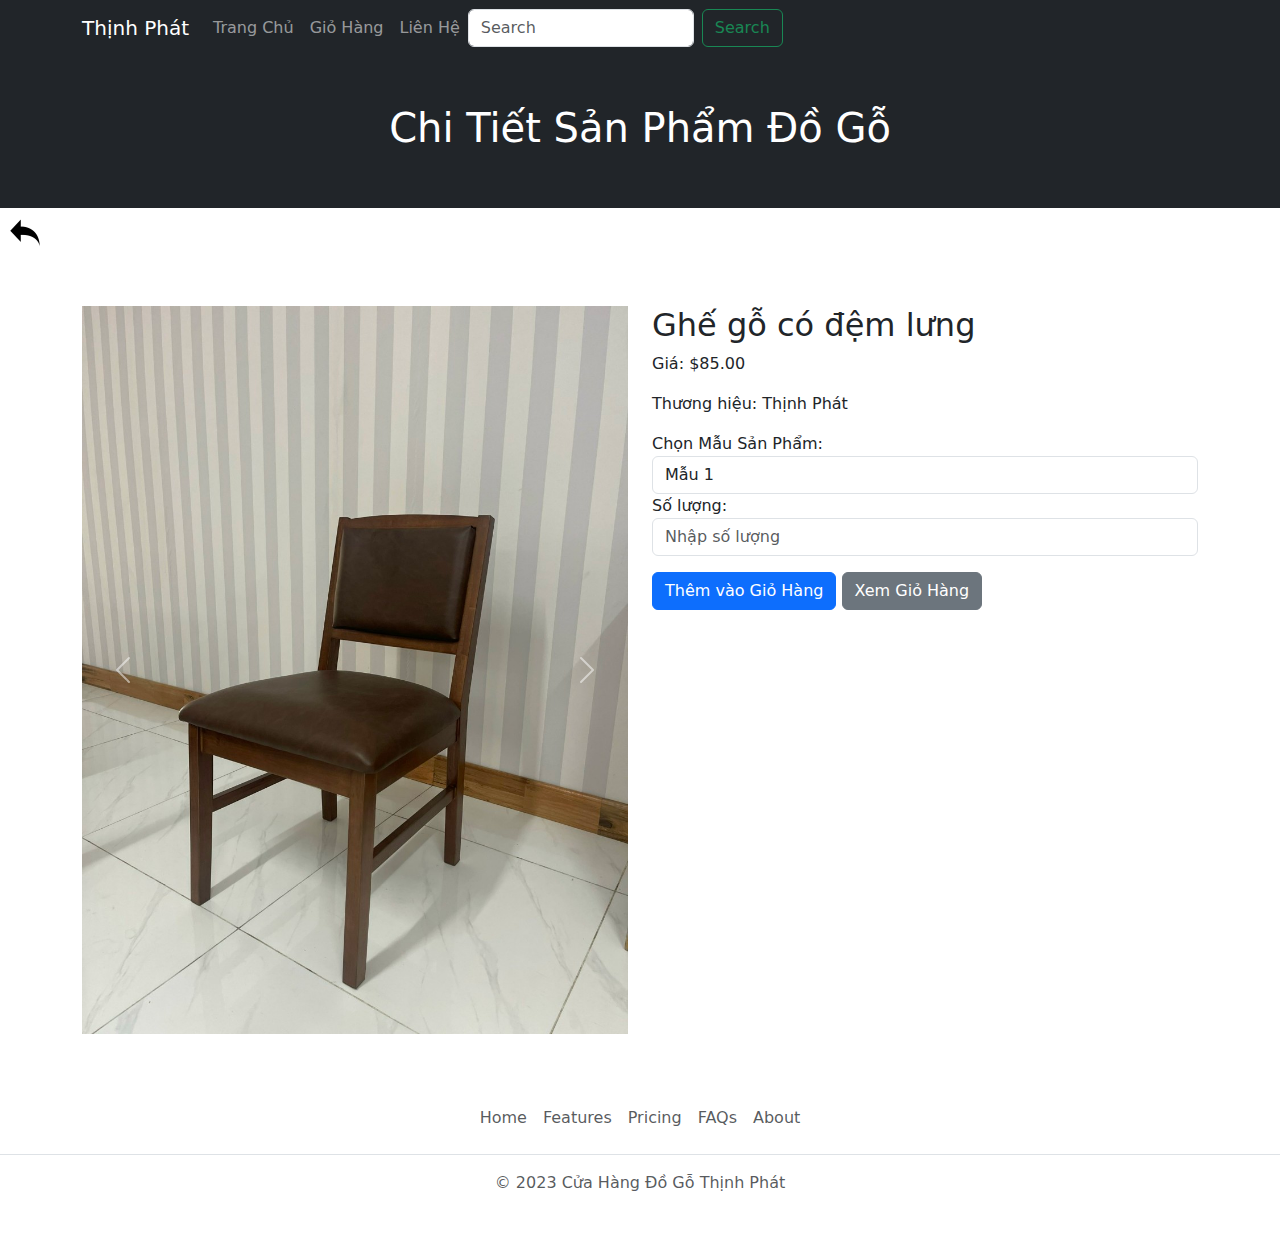
<file: trangxemchitiet/trangxemrchitiet.html>
<!DOCTYPE html>
<html lang="en">
<head>
    <meta charset="UTF-8">
    <meta name="viewport" content="width=device-width, initial-scale=1.0">
    <title>Xem Chi Tiết Sản Phẩm Đồ Gỗ</title>
    <link rel="stylesheet" href="https://cdn.jsdelivr.net/npm/bootstrap@5.3.2/dist/css/bootstrap.min.css">
</head>
<body>
    <nav class="navbar navbar-expand-lg navbar-dark bg-dark">
        <div class="container">
            <a class="navbar-brand" href="/index2.html">Thịnh Phát</a>
            <button class="navbar-toggler" type="button" data-bs-toggle="collapse" data-bs-target="#navbarNav" aria-controls="navbarNav" aria-expanded="false" aria-label="Toggle navigation">
                <span class="navbar-toggler-icon"></span>
            </button>
            <div class="collapse navbar-collapse" id="navbarNav">
                <ul class="navbar-nav ml-auto">
                    <li class="nav-item active">
                        <a class="nav-link" href="/index2.html">Trang Chủ</a>
                    </li>
                    <li class="nav-item">
                        <a class="nav-link" href="/trangxemchitiet/giohang.html">Giỏ Hàng </a>
                    </li>
                    
                    <li class="nav-item">
                        <a class="nav-link" href="/lienhe.html">Liên Hệ</a>
                    </li>
                </ul>
                <form class="d-flex" role="search">
                    <input class="form-control me-2" type="search" placeholder="Search" aria-label="Search">
                    <button class="btn btn-outline-success" type="submit">Search</button>
                  </form>
            </div>
        </div>
    </nav>
    <header class="bg-dark text-white text-center py-5">
        <h1>Chi Tiết Sản Phẩm Đồ Gỗ</h1>
    </header>
    <a class="quaylai" href="/index2.html"><img src="/imgproject/istockphoto-953455676-170667a-removebg-preview (1).png" alt="123"></a>
    <div class="container my-5">
        <div class="row">
            <div class="col-md-6">
                <div id="carouselExample" class="carousel slide">
                    <div class="carousel-inner">
                      <div class="carousel-item active">
                        <img src="/img/ghe1.jpg" class="d-block w-100" alt="mẫu 1">
                      </div>
                      <div class="carousel-item">
                        <img src="/img/ghe2.jpg" class="d-block w-100" alt="mẫu 2">
                      </div>
                      
                    </div>
                    <button class="carousel-control-prev" type="button" data-bs-target="#carouselExample" data-bs-slide="prev">
                      <span class="carousel-control-prev-icon" aria-hidden="false"></span>
                      <span class="visually-hidden">Previous</span>
                    </button>
                    <button class="carousel-control-next" type="button" data-bs-target="#carouselExample" data-bs-slide="next">
                      <span class="carousel-control-next-icon" aria-hidden="false"></span>
                      <span class="visually-hidden">Next</span>
                    </button>
                  </div>
            </div>
            <div class="col-md-6">
                <h2>Ghế gỗ có đệm lưng</h2>
                <p>Giá: $85.00</p>
                <p>Thương hiệu: Thịnh Phát</p>
                <div class="form-group">
                    <label for="model">Chọn Mẫu Sản Phẩm:</label>
                    <select class="form-control" id="model">
                        <option>Mẫu 1</option>
                        <option>Mẫu 2</option>
                    </select>
                </div>
                <div class="form-group">
                    <label for="quantity">Số lượng:</label>
                    <input type="number" class="form-control" id="quantity" placeholder="Nhập số lượng">
                </div>
                <button id="addToCart" class="btn btn-primary my-3">Thêm vào Giỏ Hàng</button>
                <a href="giohang.html" class="btn btn-secondary">Xem Giỏ Hàng</a>
            </div>
        </div>
    </div>
    <footer class="py-3 my-4">
      <ul class="nav justify-content-center border-bottom pb-3 mb-3">
        <li class="nav-item"><a href="#" class="nav-link px-2 text-muted">Home</a></li>
        <li class="nav-item"><a href="#" class="nav-link px-2 text-muted">Features</a></li>
        <li class="nav-item"><a href="#" class="nav-link px-2 text-muted">Pricing</a></li>
        <li class="nav-item"><a href="#" class="nav-link px-2 text-muted">FAQs</a></li>
        <li class="nav-item"><a href="#" class="nav-link px-2 text-muted">About</a></li>
      </ul>
      <p class="text-center text-muted">© 2023 Cửa Hàng Đồ Gỗ Thịnh Phát</p>
    </footer>
    <script src="https://code.jquery.com/jquery-3.6.0.min.js"></script>
    <script src="https://cdn.jsdelivr.net/npm/bootstrap@5.3.2/dist/js/bootstrap.min.js"></script>
    <script>
        document.getElementById('addToCart').addEventListener('click', function() {
            var quantity = parseInt(document.getElementById('quantity').value);
            var productPrice = 85.00; // Thay đổi giá sản phẩm tại đây
            var total = quantity * productPrice;
            
            // Lưu sản phẩm vào giỏ hàng (sử dụng localStorage)
            var product = {
                name: "ghế gỗ",
                description: "Mô tả sản phẩm đồ gỗ",
                price: productPrice,
                quantity: quantity
            };
            
            var cart = JSON.parse(localStorage.getItem('cart')) || [];
            cart.push(product);
            localStorage.setItem('cart', JSON.stringify(cart));
            
            alert('Sản phẩm đã được thêm vào giỏ hàng.\nTổng cộng: $' + total);
        });
    </script>
</body>
</html>
</file>
<file: register.css>
body {
    font-family: Arial, sans-serif;
    background-color: #f1bc0d92;
    margin: 0;
    padding: 0;
    box-sizing: border-box;
}

.container {
    
    width: 700px;
    margin-top: 100px;
    margin-left: auto;
    margin-right: auto;
    padding: 20px;
    background-color: #ffffff67;
    border: 1px solid #ccc;
    border-radius: 5px;
    box-shadow: 0px 0px 10px rgba(0, 0, 0, 0.1);
}

h2 {
    text-align: center;
}

.input-container {
    margin-bottom: 10px;

}

label {
    display: block;
    font-weight: bold;
}

input[type="text"],
input[type="email"],
input[type="password"] {
    width: 95%;
    padding: 10px;
    border: 1px solid #00b7ffdd;
    border-radius: 10px;
}

input[type="submit"] {
    margin-left: 310px;
    background-color: #4caf50;
    color: white;
    padding: 10px 20px;
    border: none;
    border-radius: 5px;
    cursor: pointer;
}

input[type="submit"]:hover {
    background-color: #45a049;
}
</file>
<file: signup.css>
body {
    font-family: Arial, sans-serif;
    background-color: #f1bc0d92;
    margin: 0;
    padding: 0;
    box-sizing: border-box;
}

.container {
    
    width: 700px;
    margin-top: 100px;
    margin-left: auto;
    margin-right: auto;
    padding: 20px;
    background-color: #ffffff67;
    border: 1px solid #ccc;
    border-radius: 5px;
    box-shadow: 0px 0px 10px rgba(0, 0, 0, 0.1);
}

h2 {
    text-align: center;
}

.input-container {
    margin-bottom: 10px;

}

label {
    display: block;
    font-weight: bold;
}

input[type="email"],
input[type="password"] {
    width: 95%;
    padding: 10px;
    border: 1px solid #00b7ffdd;
    border-radius: 10px;
}

input[type="submit"] {
    margin-left: 310px;
    background-color: #4caf50;
    color: white;
    padding: 10px 20px;
    border: none;
    border-radius: 5px;
    cursor: pointer;
}

input[type="submit"]:hover {
    background-color: #45a049;

}
a{
    color: white;
    border-radius: 2px;
    text-decoration: none;
    width: 100px;
    height: 100px;
    background-color: #4caf50;
}
</file>
<file: canhbao/canhbao.css>
h3{
    text-align: center;
    color: red;
}
*{
    background-color: #f1bc0d92;
}
</file>
